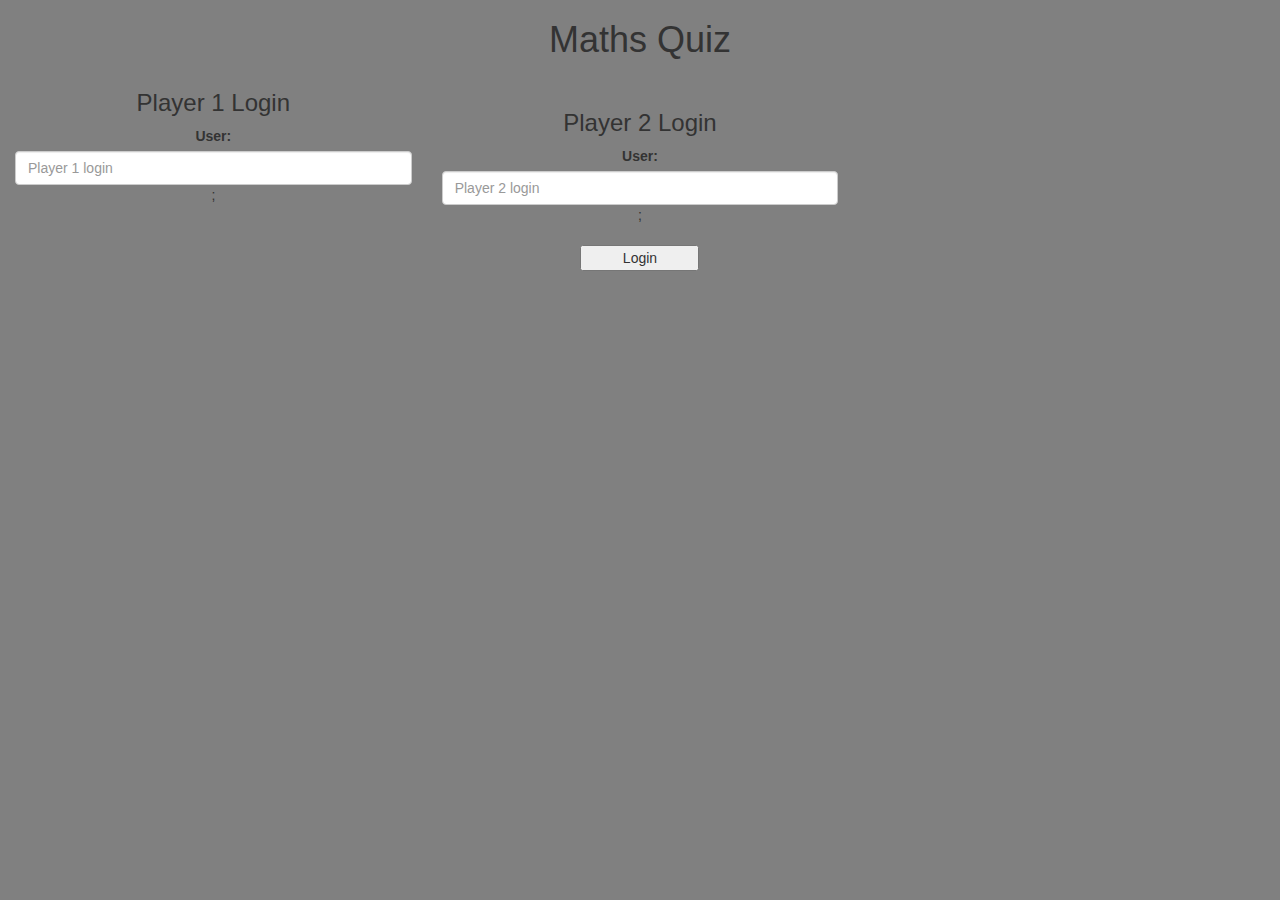
<file: index.html>
<!DOCTYPE html>
<html>
<head>
	<title>Maths Quiz</title>

    <meta name="viewport" content="width=device-width, initial-scale=1">
<link rel="stylesheet" href="https://maxcdn.bootstrapcdn.com/bootstrap/3.4.0/css/bootstrap.min.css">
<script src="https://ajax.googleapis.com/ajax/libs/jquery/3.4.1/jquery.min.js"></script>
<script src="https://maxcdn.bootstrapcdn.com/bootstrap/3.4.0/js/bootstrap.min.js"></script>

<link rel="stylesheet" type="text/css" href="game.css">
<script src="quiz_login.js"></script>
</head>
<body>
	
<center>

	<h1> Maths Quiz  </h1>
	
	<div class="col-lg-4 col-sm-8 col-xs-11 player1_div ">
<h3>Player 1 Login </h3>
<label> User: </label>
<input class="form-control" id="player1_input" placeholder="Player 1 login " type="text">;
    </div>
	<br>
    <div class="col-lg-4 col-sm-8 col-xs-11 player2_div ">
        <h3>Player 2 Login </h3>
        <label> User: </label>
        <input class="form-control" id="player2_input" placeholder="Player 2 login " type="text">;
<br>
<br>
	<button  onclick="addUser()" style="width: 30% ;">Login</button>

</center>
</body>
</html>
</file>
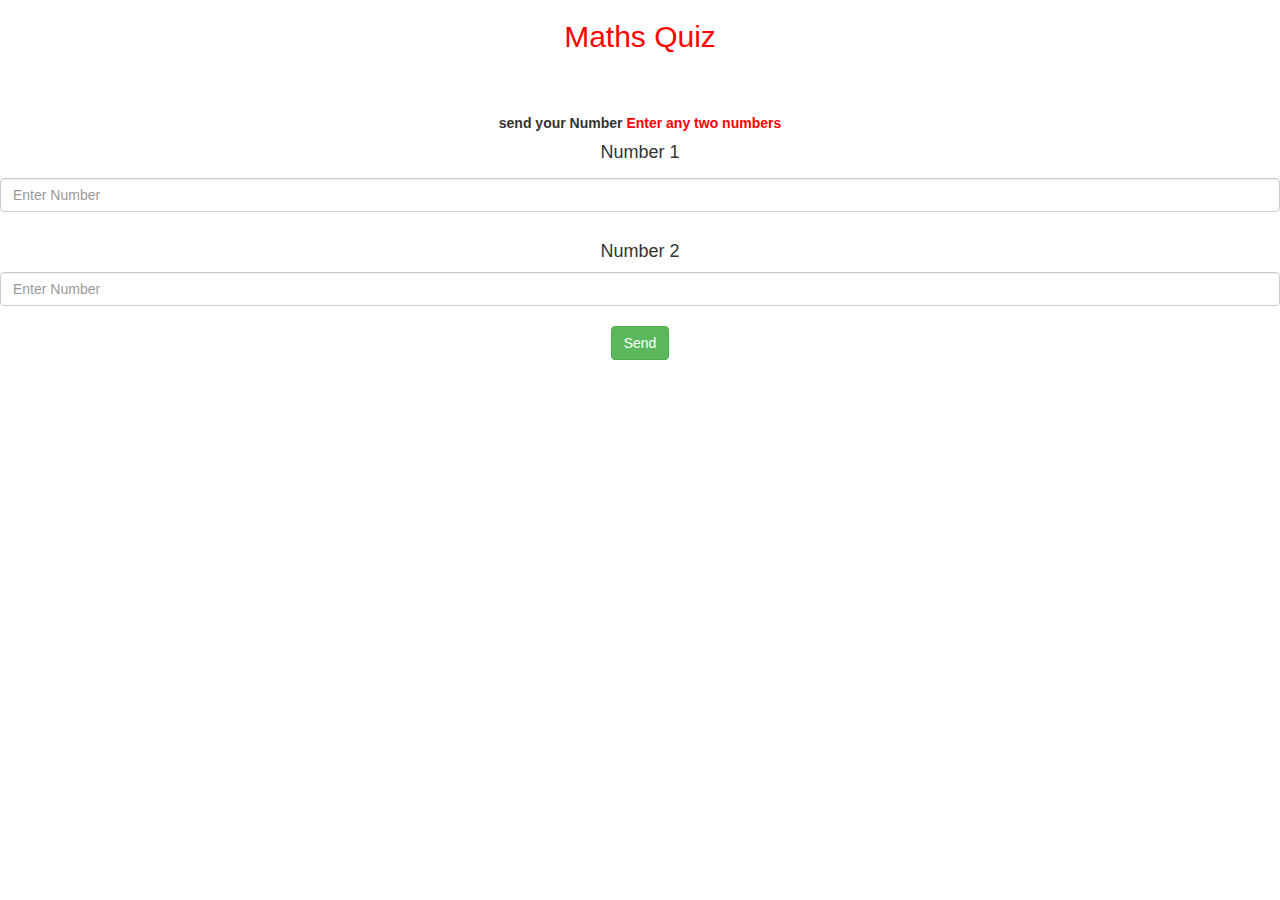
<file: game_page.html>
<html>

<head>
    <title>Maths Quiz</title>

    <meta name="viewport" content="width=device-width, initial-scale=1">
    <link rel="stylesheet" href="https://maxcdn.bootstrapcdn.com/bootstrap/3.4.0/css/bootstrap.min.css">
    <script src="https://ajax.googleapis.com/ajax/libs/jquery/3.4.1/jquery.min.js"></script>
    <script src="https://maxcdn.bootstrapcdn.com/bootstrap/3.4.0/js/bootstrap.min.js"></script>

</head>
<style>
    body{
        background-image:url("https://slidechef.net/wp-content/uploads/2021/10/Free-Google-Slides-Maths-Background.jpg")
    }
</style>

<body>
<h4 id="player1_name"></h4> <span id="player1_score"></span>
<h4 id="player2_name"></h4> <span id="player2_score"></span>

<div id="container"></div>

<center>

    <h2 style="color:rgb(255, 2, 2);"> Maths Quiz</h2>
    <div id="output" class="col-lg-6"></div>
    <label id="Question_turn"></label>
    <br>
    <br>
    <label id=""></label>
<br>
<br>
<label>send your Number <b style="color:red">Enter any two numbers</b> <span><h4>Number 1 </h4></span>
</label>
<input id="number" type="number" placeholder="Enter Number" class="form-control">
<br>
<h4>Number 2 </h4>
<input id="number_2" type="number" placeholder="Enter Number" class="form-control">
<br>
<button id="send" class="btn btn-success" onclick="send()">Send</button>

</center>
</body>

</html>
</file>
<file: game.css>
body
{
	background: gray;
}

	.login_div1 , .login_div2
	{
		background: white;
		padding: 10px;
		float: none;
		border-radius: 15px;
	}


#player1_name , #player2_name
{
	display: inline-block;
	margin-left: 20px;
}
#word
{
	width: 60%;
}
#word_display
{
	letter-spacing: 5px;
}
#output
{
background: white;
border-radius: 10px;
border-top: 10px solid #AA4465;
padding: 10px;
float: none;
text-align: left;
}
</file>
